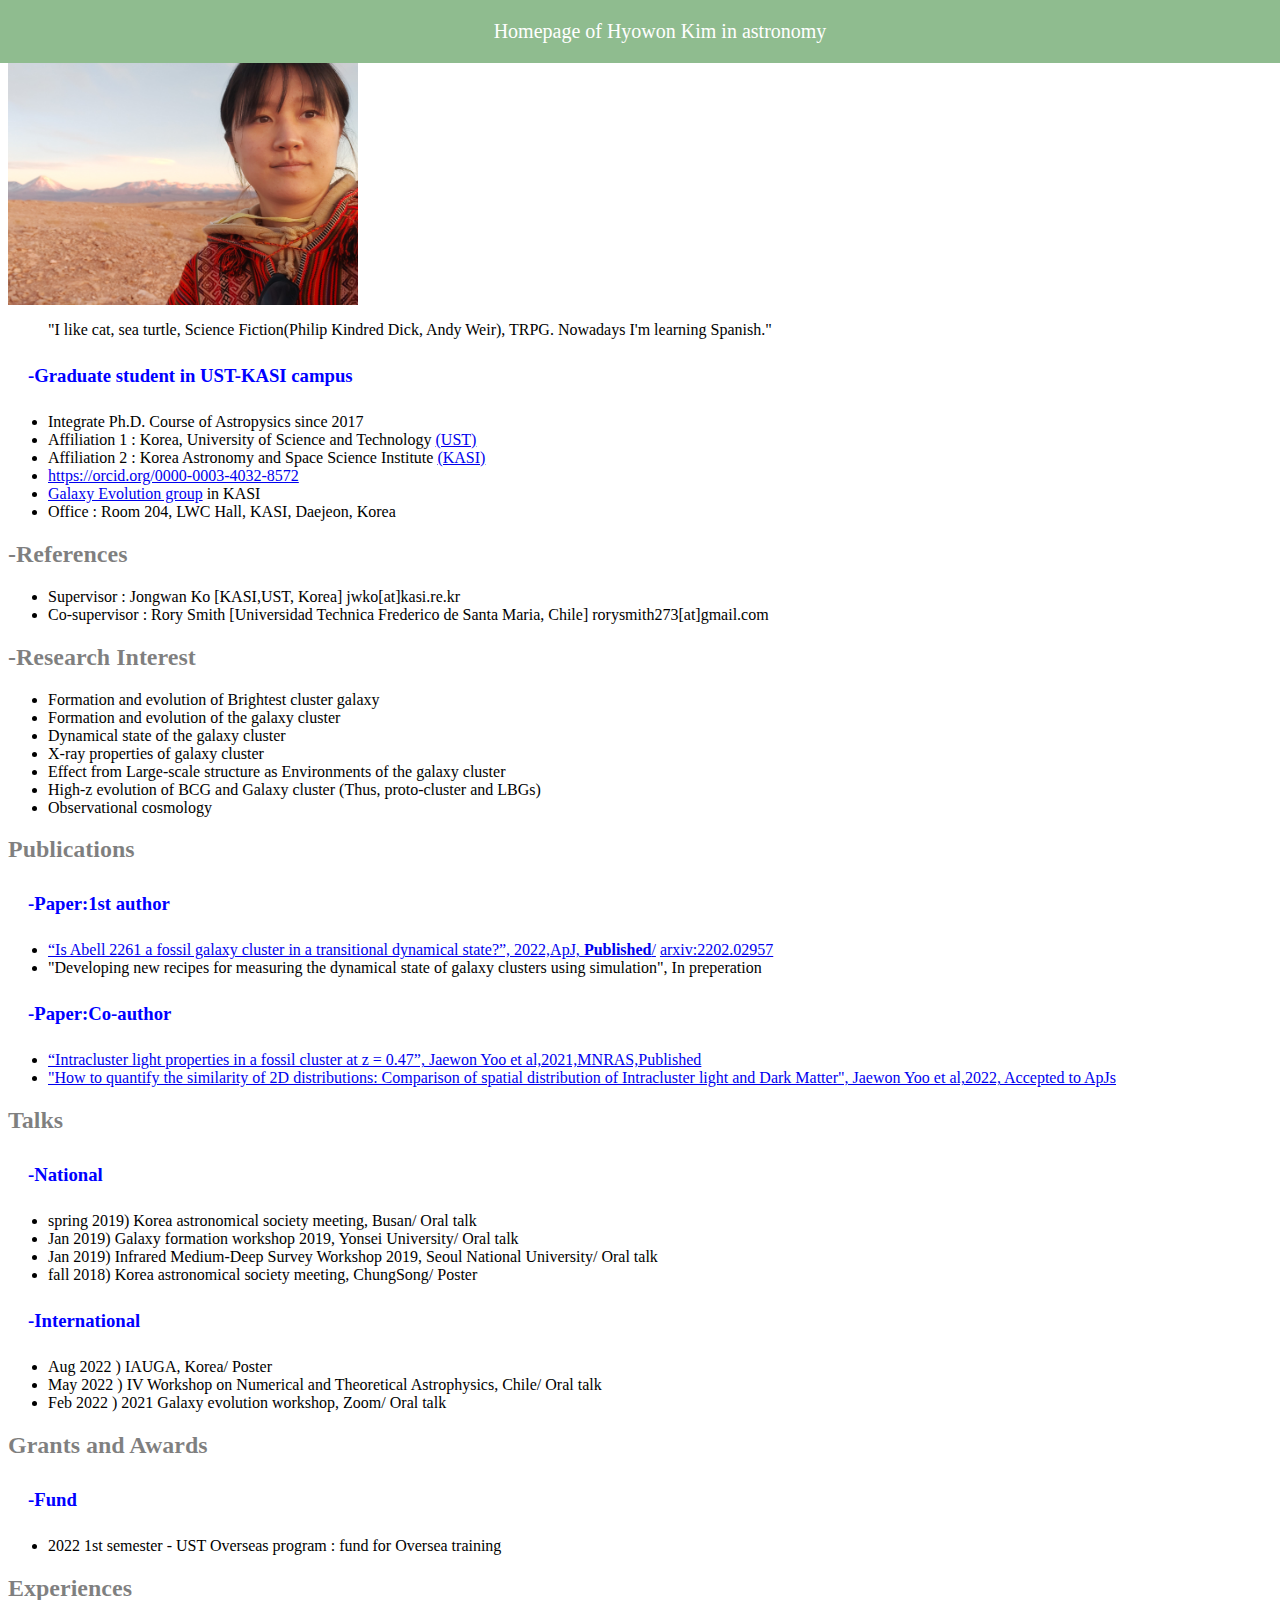
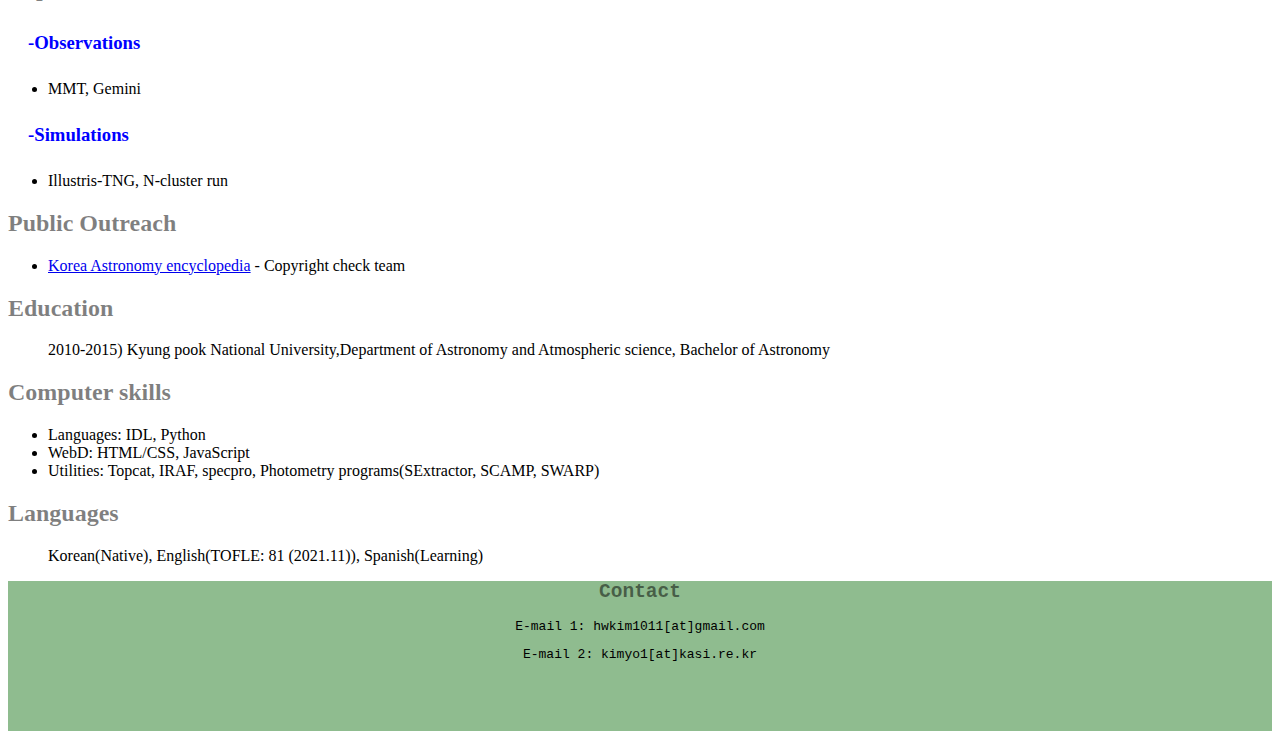
<file: index.html>
<html>
 
 <head>  
  <link rel='stylesheet' href='../style.css'>
  <link rel="preconnect" href="https://fonts.gstatic.com">
  <link href="https://fonts.googleapis.com/css?family=Oswald:300,700|Varela+Round|Bree+Serif&display=swap" rel="stylesheet">
 </head>
 <body>
  <header>
    <ul id="Hyowon Kim">
      <a id="top">Homepage of Hyowon Kim in astronomy</a>
      
    </ul>
  </header>
  <div class="#introduce">
    <div class="intro">
     <div id="intro1">
     <h2 id="who">Hyowon Kim (Grace)</h2>
      <img src="./hyo1.jpg" width="350", height="250"> 
      <ul> <a>"I like cat, sea turtle, Science Fiction(Philip Kindred Dick, Andy Weir), TRPG.</a>
       <a>Nowadays I'm learning Spanish."</a></ul>
      <h3>-Graduate student in UST-KASI campus</h3>
      <ul>
       <li>Integrate Ph.D. Course of Astropysics since 2017</li>
       <li>Affiliation 1 : Korea, University of Science and Technology <a link href="https://www.ust.ac.kr" target="_blank">(UST)</a></li>
       <li>Affiliation 2 : Korea Astronomy and Space Science Institute <a link href="https://www.kasi.re.kr" target="_blank">(KASI)</a></li>
       <li><a link href="https://orcid.org/0000-0003-4032-8572" target="_blank" >https://orcid.org/0000-0003-4032-8572</a></li>
       <li><a link href="http://galev.kasi.re.kr/doku.php" target="_blank">Galaxy Evolution group</a> in KASI</li>
       <li>Office : Room 204, LWC Hall, KASI, Daejeon, Korea</li>
      </ul>
     </div>
     <div id="prof">
     <h2 id="prof">-References</h2>
        <ul>
        <li>Supervisor : Jongwan Ko [KASI,UST, Korea] jwko[at]kasi.re.kr </li>
        <li>Co-supervisor : Rory Smith [Universidad Technica Frederico de Santa Maria, Chile] rorysmith273[at]gmail.com</li>
        </ul>
     </div>
   </div>
    <div class="#research">
     <div>
     <h2 id="interest">-Research Interest</h2>
      <ul>
       <li>Formation and evolution of Brightest cluster galaxy</li>
       <li>Formation and evolution of the galaxy cluster</li>
       <li>Dynamical state of the galaxy cluster</li>
       <li>X-ray properties of galaxy cluster</li>
       <li>Effect from Large-scale structure as Environments of the galaxy cluster</li>
       <li>High-z evolution of BCG and Galaxy cluster (Thus, proto-cluster and LBGs)</li>
       <li>Observational cosmology</li>
      </ul>
     <h2 id="Pubs">Publications</h2>
     <h3>-Paper:1st author</h3>
     <ul>
     <li><a link href="https://iopscience.iop.org/article/10.3847/1538-4357/ac510e" target="_blank"> “Is Abell 2261 a fossil galaxy cluster in a transitional dynamical state?”, 2022,ApJ,<b> Published</b>/</a> <a link href="https://arxiv.org/abs/2202.02957" target="_blank">arxiv:2202.02957</a></li>
     <li>"Developing new recipes for measuring the dynamical state of galaxy clusters using simulation", In preperation</li>
     </ul>
     <h3>-Paper:Co-author</h3>
     <ul>
     <li><a link href="https://arxiv.org/abs/2109.12121" target="_blank"> “Intracluster light properties in a fossil cluster at z = 0.47”, Jaewon Yoo et al,2021,MNRAS,Published</a></li>
     <li><a link href="http://arxiv.org/abs/2205.08161" target="_blank"> "How to quantify the similarity of 2D distributions: Comparison of spatial distribution of Intracluster light and Dark Matter", Jaewon Yoo et al,2022, Accepted to ApJs</a></li>
     </ul>
     </div>
    </div>
    
   <div id="#Others">
    <div id="Presentations">
    <h2>Talks</h2>
     <h3>-National </h3>
      <ul>
       <li>spring 2019) Korea astronomical society meeting, Busan/ Oral talk</li>
       <li>Jan 2019) Galaxy formation workshop 2019, Yonsei University/ Oral talk</li>
       <li>Jan 2019) Infrared Medium-Deep Survey Workshop 2019, Seoul National University/ Oral talk</li>
       <li>fall 2018) Korea astronomical society meeting, ChungSong/ Poster</li>
      </ul>
     <h3>-International </h3>
       <ul>
        <li>Aug 2022 ) IAUGA, Korea/ Poster</li>
        <li>May 2022 ) IV Workshop on Numerical and Theoretical Astrophysics, Chile/ Oral talk</li>
        <li>Feb 2022 ) 2021 Galaxy evolution workshop, Zoom/ Oral talk</li>
       </ul>
    </div>
    <div id="Awards">
     <h2>Grants and Awards</h2>
     <h3>-Fund </h3>
     <ul>
     <li>2022 1st semester - UST Overseas program : fund for Oversea training </li>
     </ul>
    </div>
    <div id="Exp">
     <h2>Experiences</h2>
     <h3>-Observations </h3>
     <ul>
     <li>MMT, Gemini</li>
     </ul>
     <h3>-Simulations</h3>
     <ul>
     <li>Illustris-TNG, N-cluster run</li>
     </ul>
    </div>
   <div id="public">
    <h2>Public Outreach</h2>
    <ul>
     <li><a link href="http://wiki.kas.org/mw2/index.php/" target="_blank"> Korea Astronomy encyclopedia</a> - Copyright check team</li>
     </ul>
    </div>
    <div id="Skills">
    <h2>Education</h2>
     <ul><a>2010-2015) Kyung pook National University,Department of Astronomy and Atmospheric science, Bachelor of Astronomy</a> </ul>
    <h2>Computer skills</h2>
     <ul>
      <li>Languages: IDL, Python</li>
      <li>WebD: HTML/CSS, JavaScript</li>
      <li>Utilities: Topcat, IRAF, specpro, Photometry programs(SExtractor, SCAMP, SWARP)</li>
     </ul>
    <h2>Languages</h2>
     <ul><a> Korean(Native), English(TOFLE: 81 (2021.11)), Spanish(Learning)</a> </ul>
    </div>
   </div> 
  </div>
  </main>
  </body>
  <footer>
  <h2>Contact</h2>
  <p>E-mail 1: hwkim1011[at]gmail.com</p>
  <p>E-mail 2: kimyo1[at]kasi.re.kr</p>
  </footer>
 
  </html>
</file>
<file: style.css>
@font-face {
  font-family: 'monospace';
  src: url('../fonts/Glegoo-Regular.woff2') format('woff2'),
       url('../fonts/Glegoo-Regular.woff') format('woff'),
       url('../fonts/Glegoo-Regular.ttf') format('truetype')
}
header {
  background-color: DarkSeaGreen;
  color: white;
  font-size: 20px;
  text-align: center;
  position: fixed;
  z-index: 10;
  top: 0px;
  left: 0px;
  width: 100%;

}

.main{
  margin: 0 auto;
  position: relative;
  top: 150px;
  clear: both;
  display: table;
  text-decoration: none;
}
.intro1 {
  width: 500px;
  height: 500px;
  border: 1px dotted green;
  clear: left;
  margin: 10px 0;
}

.list {
  border: 1px solid LightGrey;
  padding: 40px 0px;
  position: relative;
  text-align: center;
  width: 100px;
  margin: 5px 10px;
}

.list h2 {
 color: black; 
}

h1 {
  color: darkslategray;
  text-align: center;
  font-family: 'Oswald', sans-serif;
}

h2 {
  color: rgba(0,0,0,0.5);
}

h3 {
  color: blue;
  padding: 10px;
  margin: 0px 10px;
}

table {
  color: black;
  font-family: san-serif;
  background-color: pink;
}

footer{
  background-color: DarkSeaGreen;
  text-align: center;
  font-family: monospace;
  width: 100%;
  height: 150px;
  bottom: 0;
  left: 200px;
}
</file>
